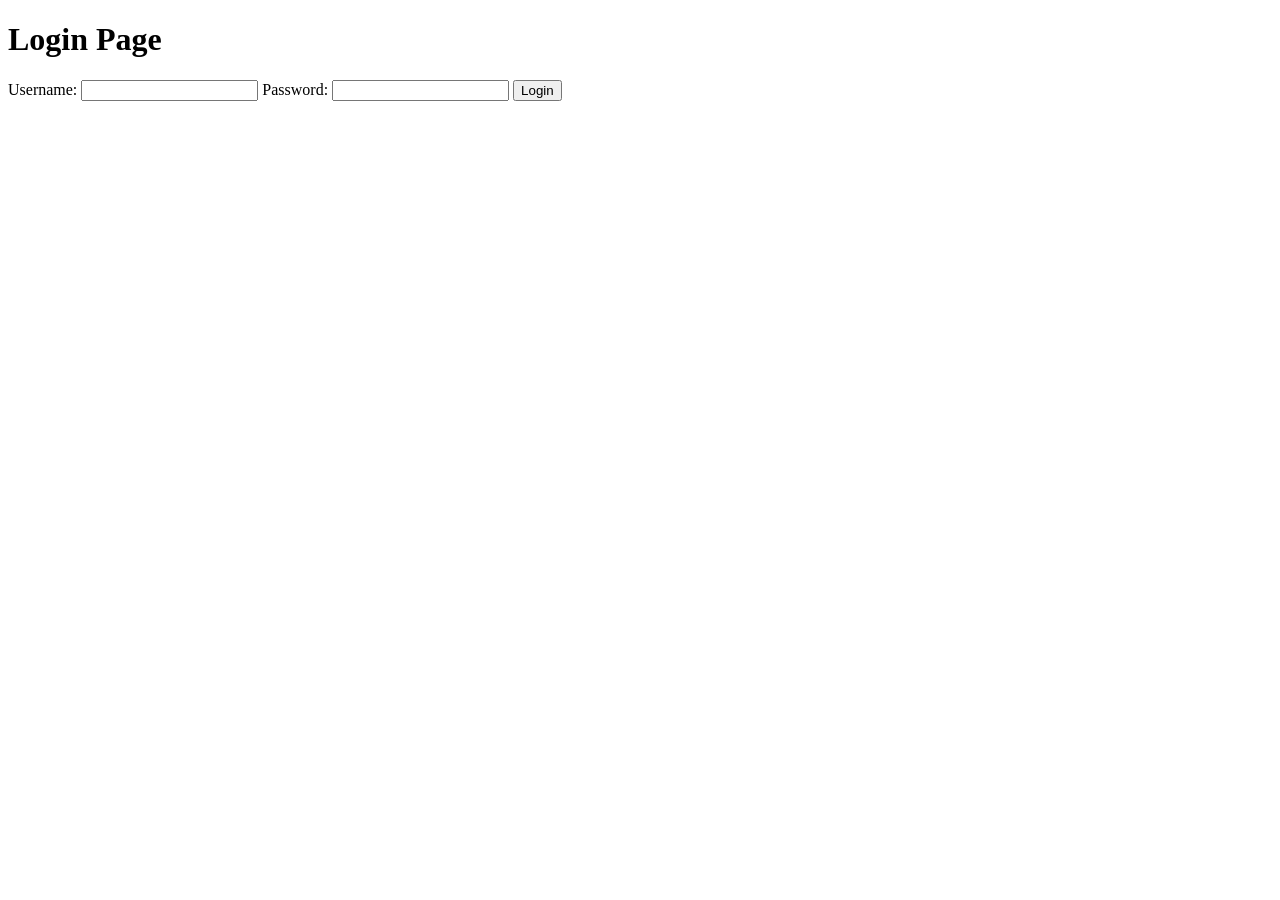
<file: login.html>
<!DOCTYPE html>
<html lang="en">
<head>
    <meta charset="UTF-8">
    <meta name="viewport" content="width=device-width, initial-scale=1.0">
    <title>Login Page</title>
</head>
<body>
    <h1>Login Page</h1>
    <form>
        <label for="username">Username:</label>
        <input type="text" id="username" name="username">

        <label for="password">Password:</label>
        <input type="password" id="password" name="password">

        <button type="submit">Login</button>
    </form>
</body>
</html>
</file>
